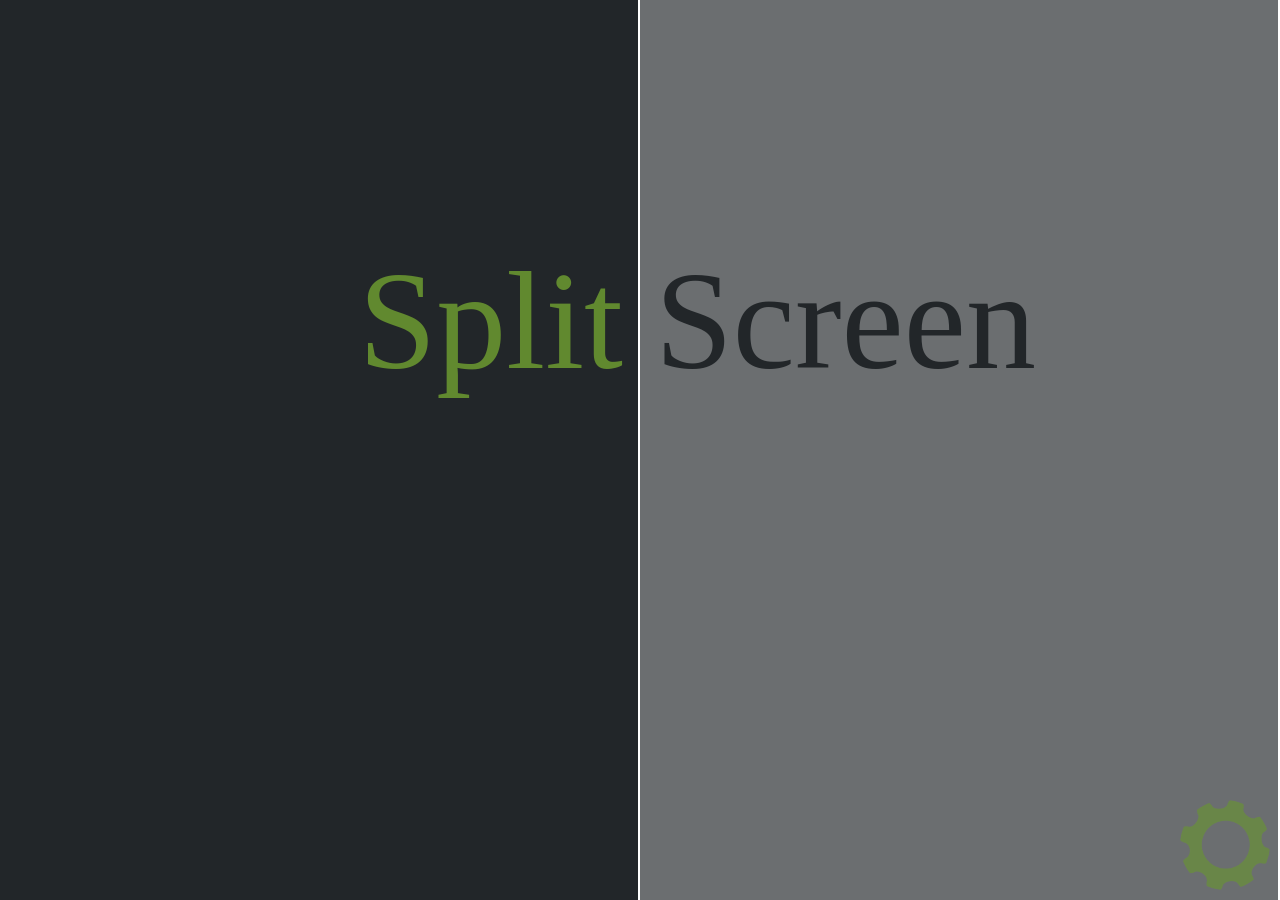
<file: index.html>
<!DOCTYPE html>
<html>
  <head>
    <title>SplitScreen</title>
    <link rel="stylesheet" href="styles.css" />
  </head>
  <body>
    <script type="text/javascript">
      function loadUrl1() {
        var url1 = document.getElementById("url1").value;
          if (
            url1.strlen < 7 ||
            url1.substring(0, 7) !== "http://" ||
            url1.substring(0, 8) !== "https://"
          ) {
            url1 = "https://" + url1;
        }
        document.getElementById("frame1").src = url1;
      }

      function loadUrl2() {
        var url2 = document.getElementById("url2").value;
          if (
            url2.strlen < 7 ||
            url2.substring(0, 7) !== "http://" ||
            url2.substring(0, 8) !== "https://"
          ) {
            url2 = "https://" + url2;
        }
        document.getElementById("frame2").src = url2;
      }
      function pageRatio1() {
        document.getElementById("page_1").style.flexShrink =
          document.getElementById("ratio1").value;
      }
      function pageRatio2() {
        document.getElementById("page_2").style.flexShrink =
          document.getElementById("ratio2").value;
      }
      function slide() {
        document
          .getElementsByClassName("menu")[0]
          .classList.toggle("menu_slide");
      }
      function invisible_text() {
        document.getElementById("text1").classList.add("invisible_text");
        document.getElementById("text2").classList.add("invisible_text");
      }
      function rotate() {
        document
          .getElementsByClassName("gear")[0]
          .classList.toggle("gear_rotate");
      }
      function smiley() {
        document
          .getElementsByClassName("smiley")[0]
          .classList.toggle("smiley_on");
      }
    </script>

    <div id="page_container">
      <div id="page_1">
        <div id="text1">Split</div>
        <iframe width="100%" height="100%" id="frame1" frameborder="0">
        </iframe>
      </div>
      <div id="page_2">
        <div id="text2">Screen</div>
        <iframe width="100%" height="100%" id="frame2" frameborder="0">
        </iframe>
      </div>
      <div class="flex_parent">
        <div class="menu flex_child">
          <div class="flex_parent">
            <div>
              <label style="color: #86c232">Page 1 URL:</label>
              <input type="text" name="url" id="url1" />
              <button onClick="loadUrl1();invisible_text();" class="button">
                Load
              </button>
              <br />
              <label style="color: #86c232">Page 2 URL:</label>
              <input type="text" name="url" id="url2" />
              <button onClick="loadUrl2();invisible_text();" class="button">
                Load
              </button>
            </div>
            <div class="flex_child">
              <button
                style="height: 50px; margin-left: 5px"
                class="button"
                onClick="loadUrl1(); loadUrl2(); invisible_text();"
              >
                Load Both
              </button>
            </div>
          </div>
          <div>
            <label style="color: #86c232">Ratio of Page 1 to Page 2:</label>
            <input type="number" min="1" max="9" name="ratio" id="ratio1" />
            <span style="font-size: 28px; color: #86c232; margin: -6px">:</span>
            <input type="number" min="1" max="9" name="ratio" id="ratio2" />
            <button onClick="pageRatio1(); pageRatio2();" class="button">
              Set
            </button>
          </div>
        </div>
        <div class="smiley"></div>
      </div>
      <div class="gear" onClick="slide();rotate();smiley()"></div>
    </div>
  </body>
</html>
</file>
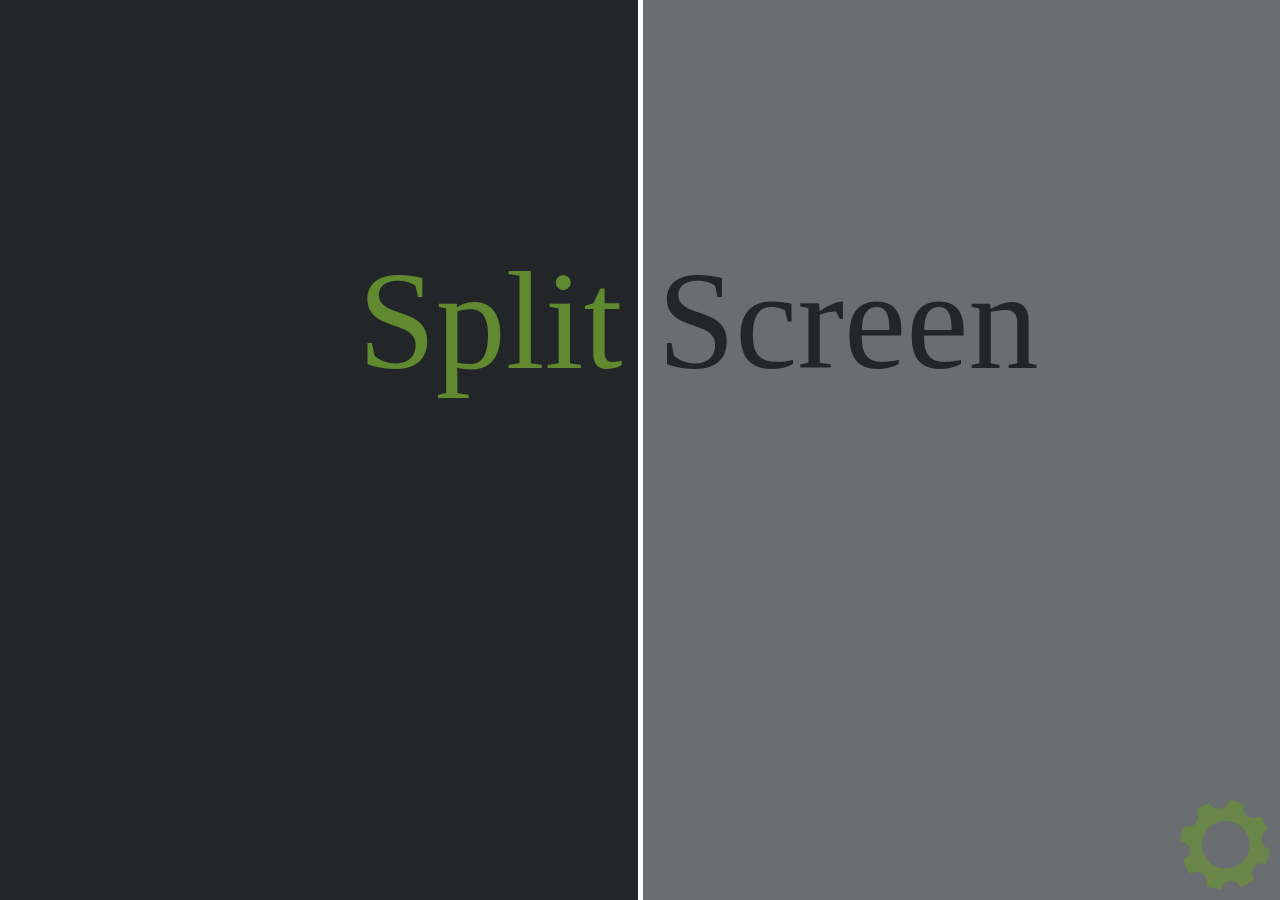
<file: home.html>
<!DOCTYPE html>
<html>
  <head>
    <title>SplitScreen</title>
    <style>
      * {
        margin: 0px;
      }
      #page_container {
        display: flex;
        justify-content: center;
        position: fixed;
        width: 100%;
        height: 100%;
      }

      #page_1 {
        flex-shrink: 1;
        width: 100%;
        border-right: 4px solid white;
        background-color: #222629;
      }
      #page_2 {
        flex-shrink: 1;
        width: 100%;
        border-left: 1px solid white;
        background-color: #6b6e70;
      }
      #h1 {
        font-size: 140px;
        font-family: "Trebuchet MS";
        color: #61892f;
        position: relative;
        text-align: right;
        top: 25%;
        padding: 15px;
      }
      #h2 {
        font-size: 140px;
        font-family: "Trebuchet MS";
        color: #222629;
        position: relative;
        text-align: left;
        top: 25%;
        padding: 15px;
      }
      .invisible_text {
        display: none;
      }
      .gear {
        position: absolute;
        bottom: 0;
        right: 0;
        opacity: 50%;
        background: url("gear.png") no-repeat;
        background-size: 90px;
        width: 90px;
        height: 90px;
        margin: 10px;
        bottom: 0px;
        cursor: pointer;
        border: none;
        border-radius: 50%;
        transition: 1s;
        transform: rotate(0deg);
        filter: invert(53%) sepia(85%) saturate(380%) hue-rotate(44deg)
          brightness(90%) contrast(93%);
      }
      .gear_rotate {
        transform: rotate(360deg);
        bottom: 95px;
      }
      .menu {
        transition: 1s;
        position: absolute;
        right: 0;
        bottom: 0;
        margin-bottom: 10px;
        padding: 15px;
        transform: translateX(600px);
        height: 90px;
        width: 400px;
        background-color: #474b4f;
        border-radius: 15px;
      }
      .menu_slide {
        transform: translateX(-100px);
      }
      .menu * {
        font-size: 16px;
        font-family: "Trebuchet MS";
      }
      .flex_parent {
        display: flex;
      }
      .flex_child {
        flex: 1;
      }
      .button {
        border: none;
        border-radius: 5px;
        color: #86c232;
        background-color: #222629;
      }
      .smiley {
        background: url("smiley.png") no-repeat;
        position: absolute;
        bottom: 10px;
        right: 10px;
        opacity: 50%;
        background-size: 90px;
        width: 90px;
        height: 90px;
        border: none;
        transform: translateX(200px);
        transition: 5s;
        transition-timing-function: cubic-bezier(0.01, 0.9, 1, 0.99);
      }
      .smiley_on {
        transform: translateX(0px);
      }
    </style>
  </head>
  <body>
    <script type="text/javascript">
      function loadUrl1() {
        var url1 = document.getElementById("url1").value;
        if (url1.length > 7) {
          if (
            url1.substring(0, 7) !== "http://" ||
            url1.substring(0, 8) !== "https://"
          ) {
            url1 = "http://" + url1;
          }
        }
        document.getElementById("frame1").src = url1;
      }
      function loadUrl2() {
        var url2 = document.getElementById("url2").value;
        if (url2.length > 7) {
          if (
            url2.substring(0, 7) !== "http://" ||
            url2.substring(0, 8) !== "https://"
          ) {
            url2 = "http://" + url2;
          }
        }
        document.getElementById("frame2").src = url2;
      }
      function pageRatio1() {
        document.getElementById("page_1").style.flexShrink =
          document.getElementById("ratio1").value;
      }
      function pageRatio2() {
        document.getElementById("page_2").style.flexShrink =
          document.getElementById("ratio2").value;
      }
      function slide() {
        document
          .getElementsByClassName("menu")[0]
          .classList.toggle("menu_slide");
      }
      function invisible_text() {
        document.getElementById("h1").classList.add("invisible_text");
        document.getElementById("h2").classList.add("invisible_text");
      }
      function rotate() {
        document
          .getElementsByClassName("gear")[0]
          .classList.toggle("gear_rotate");
      }
      function smiley() {
        document
          .getElementsByClassName("smiley")[0]
          .classList.toggle("smiley_on");
      }
    </script>

    <div id="page_container">
      <div id="page_1">
        <div id="h1">Split</div>
        <iframe width="100%" height="100%" id="frame1" frameborder="0">
        </iframe>
      </div>
      <div id="page_2">
        <div id="h2">Screen</div>
        <iframe width="100%" height="100%" id="frame2" frameborder="0">
        </iframe>
      </div>
      <div class="flex_parent">
        <div class="menu flex_child">
          <div class="flex_parent">
            <div>
              <label style="color: #86c232">Page 1 URL:</label>
              <input type="text" name="url" id="url1" />
              <button onClick="loadUrl1();invisible_text();" class="button">
                Load
              </button>
              <br />
              <label style="color: #86c232">Page 2 URL:</label>
              <input type="text" name="url" id="url2" />
              <button onClick="loadUrl2();invisible_text();" class="button">
                Load
              </button>
            </div>
            <div class="flex_child">
              <button
                style="height: 50px; margin-left: 5px"
                class="button"
                onClick="loadUrl1(); loadUrl2(); invisible_text();"
              >
                Load Both
              </button>
            </div>
          </div>
          <div>
            <label style="color: #86c232">Ratio of Page 1 to Page 2:</label>
            <input type="number" min="1" max="9" name="ratio" id="ratio1" />
            <span style="font-size: 28px; color: #86c232; margin: -6px">:</span>
            <input type="number" min="1" max="9" name="ratio" id="ratio2" />
            <button onClick="pageRatio1(); pageRatio2();" class="button">
              Set
            </button>
          </div>
        </div>
        <div class="smiley"></div>
      </div>
      <div class="gear" onClick="slide();rotate();smiley()"></div>
    </div>
  </body>
</html>
</file>
<file: styles.css>
* {
  margin: 0px;
}
#page_container {
  display: flex;
  justify-content: center;
  position: fixed;
  width: 100%;
  height: 100%;
}

#page_1,
#page_2 {
  flex-shrink: 1;
  width: 100%;
  border-right: 2px solid white;
  background-color: #222629;
}
#page_2 {
  background-color: #6b6e70;
}
#text1,
#text2 {
  font-size: 140px;
  font-family: "Trebuchet MS";
  color: #61892f;
  position: relative;
  text-align: right;
  top: 25%;
  padding: 15px;
}
#text2 {
  color: #222629;
  text-align: left;
}
.invisible_text {
  display: none;
}
.gear {
  position: absolute;
  bottom: 0;
  right: 0;
  opacity: 50%;
  background: url("gear.png") no-repeat;
  background-size: 90px;
  width: 90px;
  height: 90px;
  margin: 10px;
  bottom: 0px;
  cursor: pointer;
  border: none;
  border-radius: 50%;
  transition: 1s;
  transform: rotate(0deg);
  filter: invert(53%) sepia(85%) saturate(380%) hue-rotate(44deg)
    brightness(90%) contrast(93%);
}
.gear_rotate {
  transform: rotate(360deg);
  bottom: 95px;
}
.menu {
  transition: 1s;
  position: absolute;
  right: 0;
  bottom: 0;
  margin-bottom: 10px;
  padding: 15px;
  transform: translateX(600px);
  height: 90px;
  width: 400px;
  background-color: #474b4f;
  border-radius: 15px;
}
.menu_slide {
  transform: translateX(-100px);
}
.menu * {
  font-size: 16px;
  font-family: "Trebuchet MS";
}
.flex_parent {
  display: flex;
}
.flex_child {
  flex: 1;
}
.button {
  border: none;
  border-radius: 5px;
  color: #86c232;
  background-color: #222629;
}
.smiley {
  background: url("smiley.png") no-repeat;
  position: absolute;
  bottom: 10px;
  right: 10px;
  opacity: 50%;
  background-size: 90px;
  width: 90px;
  height: 90px;
  border: none;
  transform: translateX(200px);
  transition: 5s;
  transition-timing-function: cubic-bezier(0.01, 0.9, 1, 0.99);
}
.smiley_on {
  transform: translateX(0px);
}
</file>
